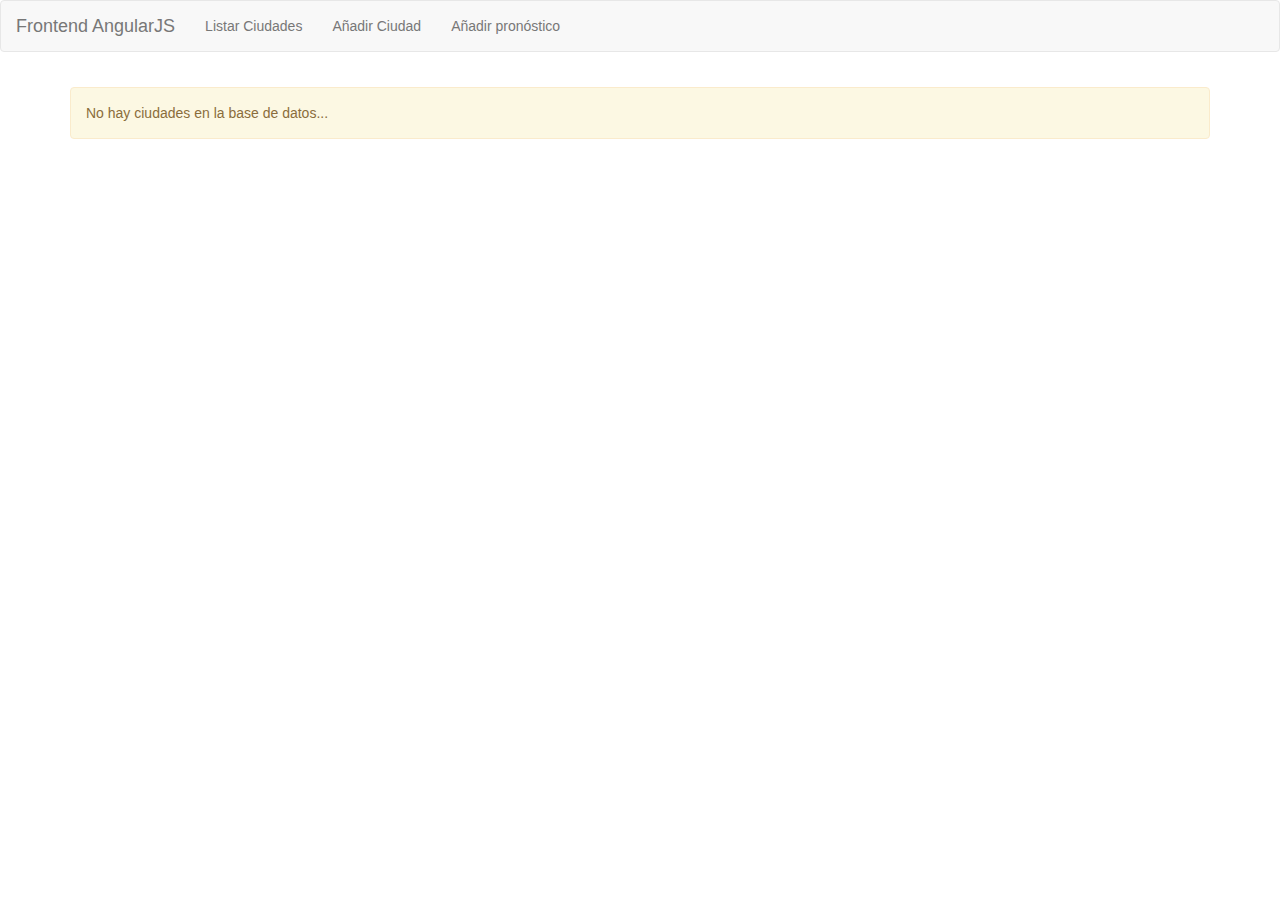
<file: develop/index.html>
<!DOCTYPE html>
<html ng-app="app">
    <head>
        <meta charset="UTF-8">
        <title>Frontend ejemplo para Meteorología en AngularJS</title>
        <meta name="description" content="">
        <meta name="viewport" content="width=device-width">

        <link rel="stylesheet" type="text/css" href="bower_components/bootstrap/dist/css/bootstrap.css">
        <link rel="stylesheet" type="text/css" href="styles/style.css">
        <link rel="stylesheet" type="text/css" href="styles/custom.css">
    </head>
    <body>
        <!-- Add nav -->
        <div ng-include="'views/templates/nav.html'"></div>

        <div class="container">
            <!-- Add your site or application content here -->
            <div ng-view=""></div>
        </div>

        <!-- build:js(.) scripts/vendor.js -->
        <!-- bower.js -->
        <script type="text/javascript" src="bower_components/jquery/dist/jquery.js"></script>
        <script type="text/javascript" src="bower_components/bootstrap/dist/js/bootstrap.js"></script>
        <script type="text/javascript" src="bower_components/angular/angular.js"></script>
        <script type="text/javascript" src="bower_components/angular-route/angular-route.js"></script>
        <script type="text/javascript" src="bower_components/angular-resource/angular-resource.js"></script>
        <!--endbower-->
        <!--endbuild-->

        <!-- build:js({.tmp,app}) scripts/scripts.js -->
        <script type="text/javascript" src="scripts/app.js"></script>
        <script type="text/javascript" src="scripts/controllers/HomeController.js"></script>
        <script type="text/javascript" src="scripts/controllers/CreateController.js"></script>
        <script type="text/javascript" src="scripts/controllers/EditController.js"></script>
        <script type="text/javascript" src="scripts/controllers/AddForecastController.js"></script>
        <script type="text/javascript" src="scripts/controllers/ViewController.js"></script>

        <script type="text/javascript" src="scripts/factories/CitiesFactory.js"></script>
        <script type="text/javascript" src="scripts/factories/ForecastFactory.js"></script>
        <!--endbuild-->
    </body>
</html>
</file>
<file: develop/styles/style.css>
input, textarea, button { margin-top:10px }

/* Required field START */

.required-field-block {
    position: relative;
}

.required-field-block .required-icon {
    display: inline-block;
    vertical-align: middle;
    margin: -0.25em 0.25em 0em;
    background-color: #E8E8E8;
    border-color: #E8E8E8;
    padding: 0.5em 0.8em;
    color: rgba(0, 0, 0, 0.65);
    text-transform: uppercase;
    font-weight: normal;
    border-radius: 0.325em;
    -webkit-box-sizing: border-box;
    -moz-box-sizing: border-box;
    -ms-box-sizing: border-box;
    box-sizing: border-box;
    -webkit-transition: background 0.1s linear;
    -moz-transition: background 0.1s linear;
    transition: background 0.1s linear;
    font-size: 75%;
}

.required-field-block .required-icon {
    background-color: transparent;
    position: absolute;
    top: 0em;
    right: 0em;
    z-index: 10;
    margin: 0em;
    width: 30px;
    height: 30px;
    padding: 0em;
    text-align: center;
    -webkit-transition: color 0.2s ease;
    -moz-transition: color 0.2s ease;
    transition: color 0.2s ease;
}

.required-field-block .required-icon:after {
    position: absolute;
    content: "";
    right: 1px;
    top: 1px;
    z-index: -1;
    width: 0em;
    height: 0em;
    border-top: 0em solid transparent;
    border-right: 30px solid transparent;
    border-bottom: 30px solid transparent;
    border-left: 0em solid transparent;
    border-right-color: inherit;
    -webkit-transition: border-color 0.2s ease;
    -moz-transition: border-color 0.2s ease;
    transition: border-color 0.2s ease;
}

.required-field-block .required-icon .text {
    color: #B80000;
    font-size: 26px;
    margin: -3px 0 0 12px;
}
/* Required field END */
</file>
<file: develop/styles/custom.css>
.create_template {
    width: 500px;
    margin: 0 auto;
}
</file>
